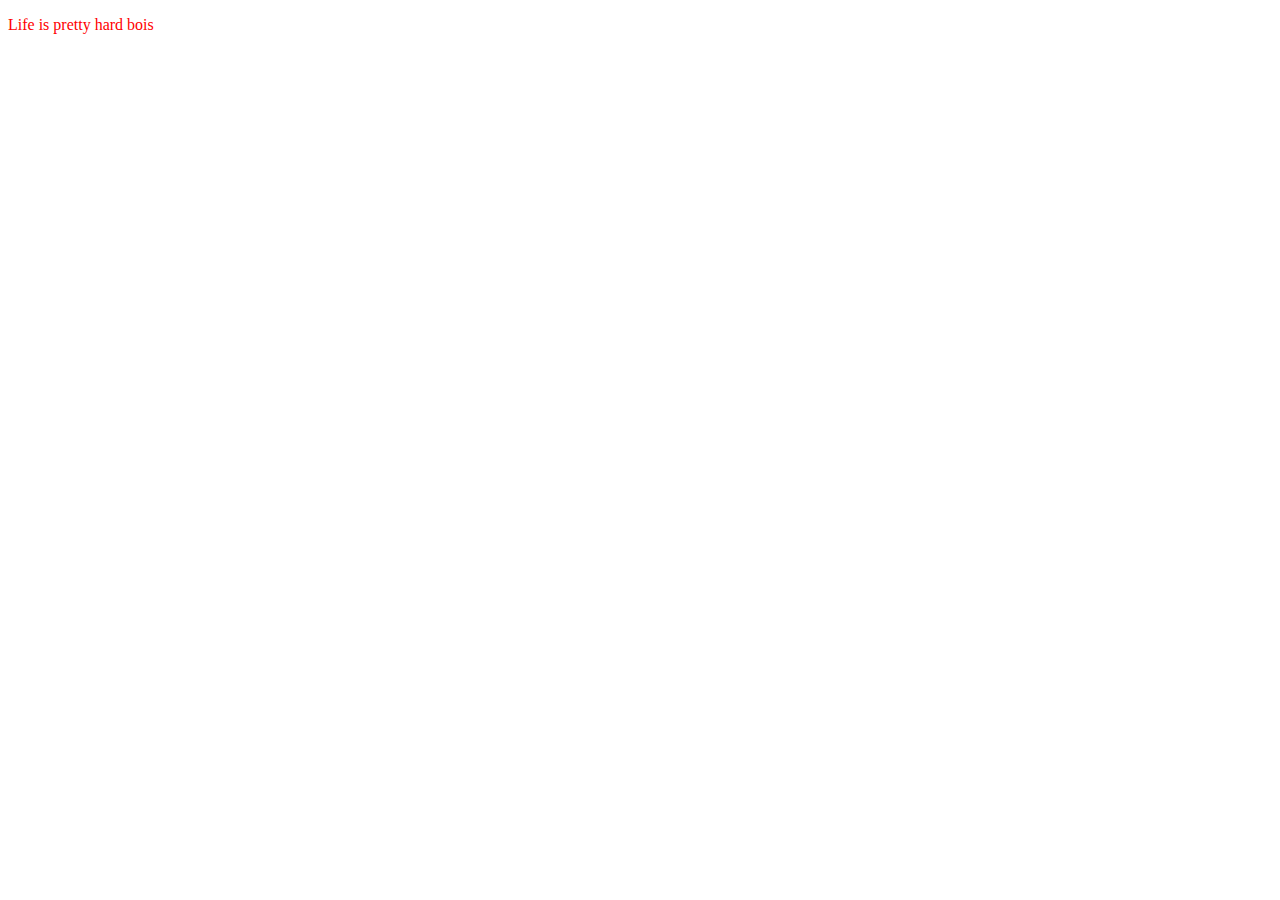
<file: Movie Ticket Managing System/index.html>
<!DOCTYPE html>
<html lang="en">
<head>
    <meta charset="UTF-8">
    <meta http-equiv="X-UA-Compatible" content="IE=edge">
    <meta name="viewport" content="width=device-width, initial-scale=1.0">
    <title>hemlo bois</title>
</head>
<body>
    <p style="color:red">Life is pretty hard bois</p>
</body>
</html>
</file>
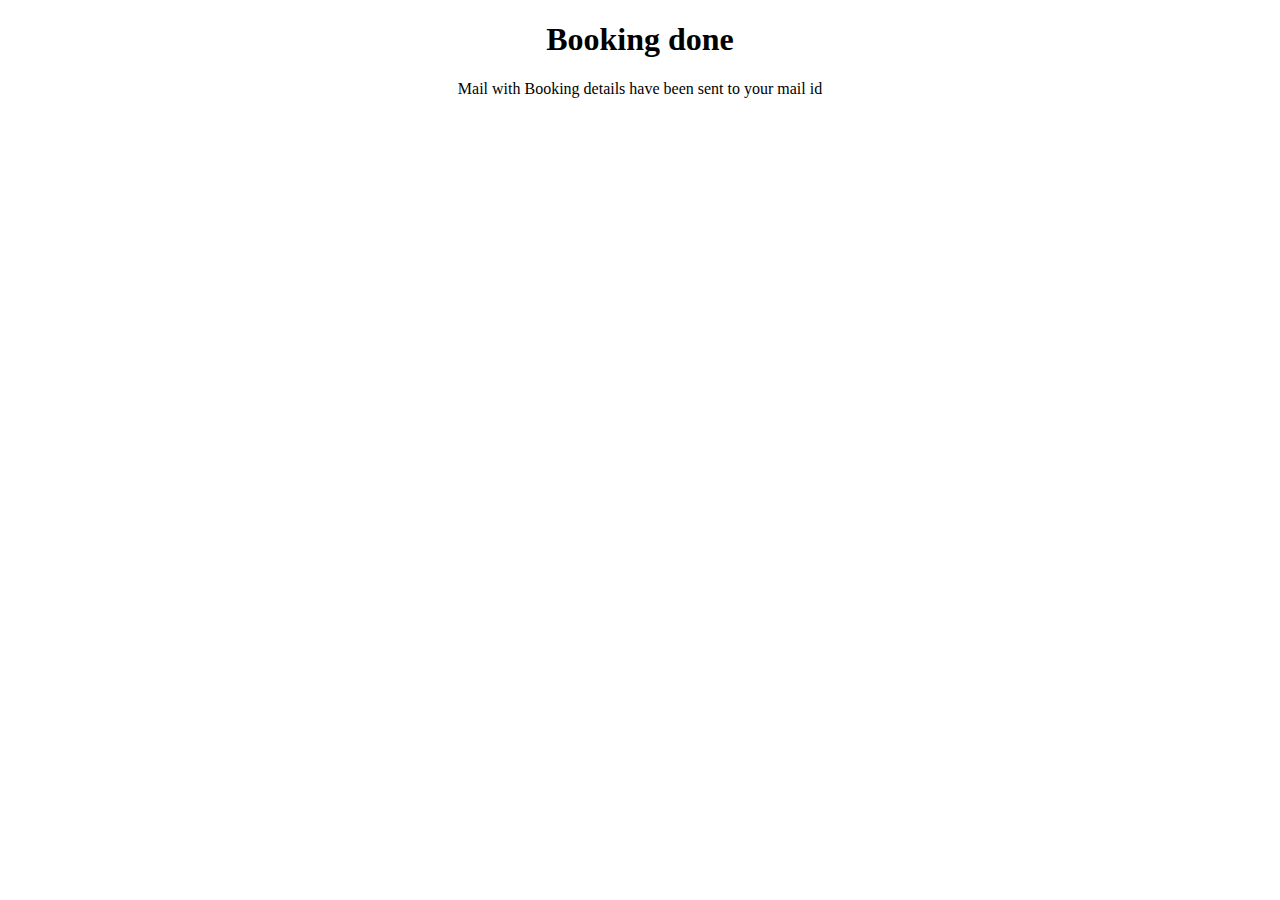
<file: Booking/templates/final.html>
<!DOCTYPE html>
<html>
<head>
<style>
h1 {text-align: center;}
p {text-align: center;}
</style>
</head>
<body>
<h1>Booking done</h1>
<p>Mail with Booking details have been sent to your mail id</p>


</body>
</html>
</file>
